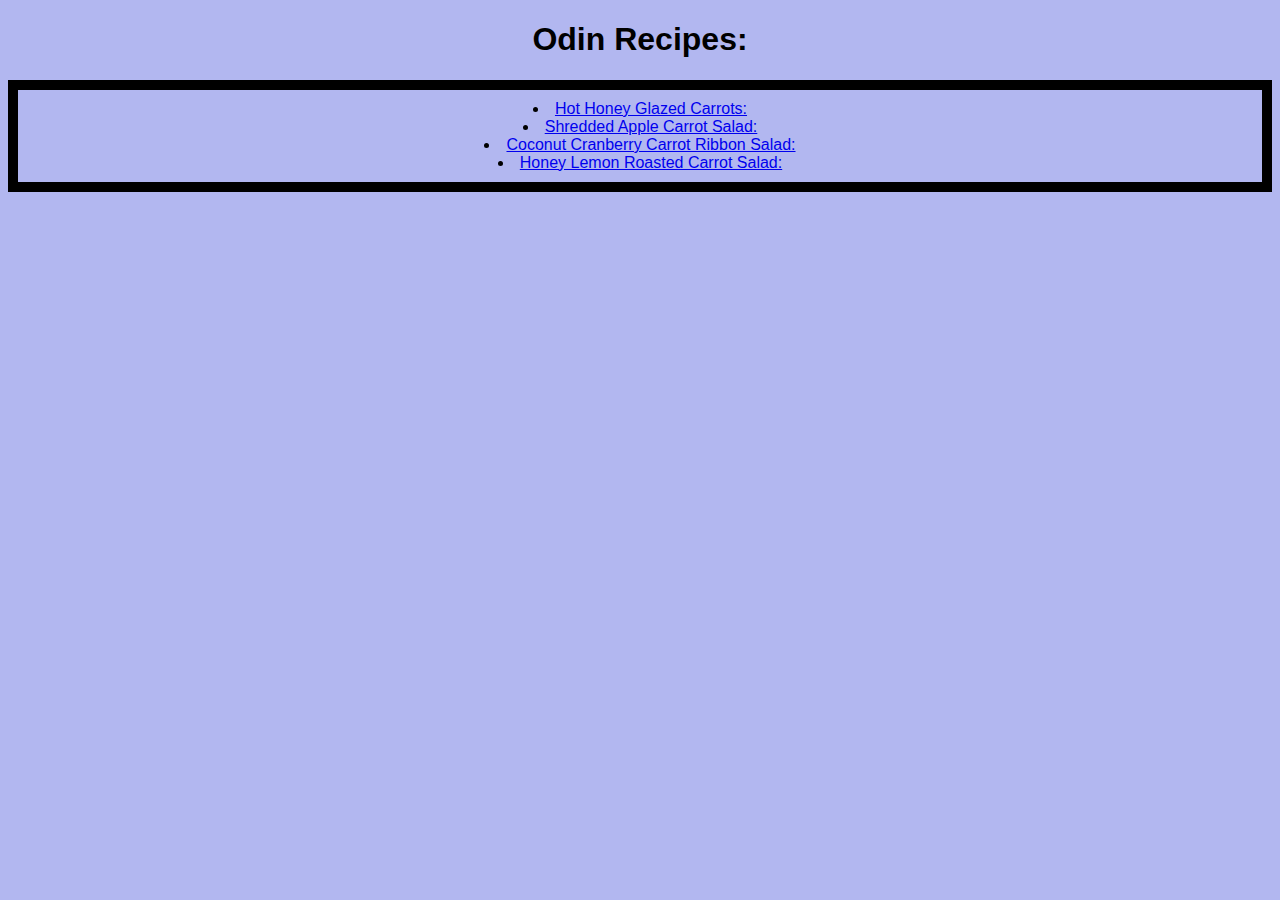
<file: index.html>
<!DOCTYPE html>
<html lang="en">
    <head>
        <meta charset="UTF-8">
        <title>Odin Recipes:</title>
        <link rel="stylesheet" href="styles.css">
    </head> 

    <body>
        <h1>Odin Recipes:</h1>
        <ul>
            <li><a href="./recipes/hot_honey_glazed_carrots.html">Hot Honey Glazed Carrots:</a></li>
            <li><a href="./recipes/shredded_apple_carrot_salad.html">Shredded Apple Carrot Salad:</a></li>
            <li><a href="./recipes/coconut_cranberry_carrot_ribbon_salad.html">Coconut Cranberry Carrot Ribbon Salad:</a></li>
            <li><a href="./recipes/honey_lemon_roasted_carrot_salad.html">Honey Lemon Roasted Carrot Salad:</a></li>
        </ul>
       
    </body>
    
</html>
</file>
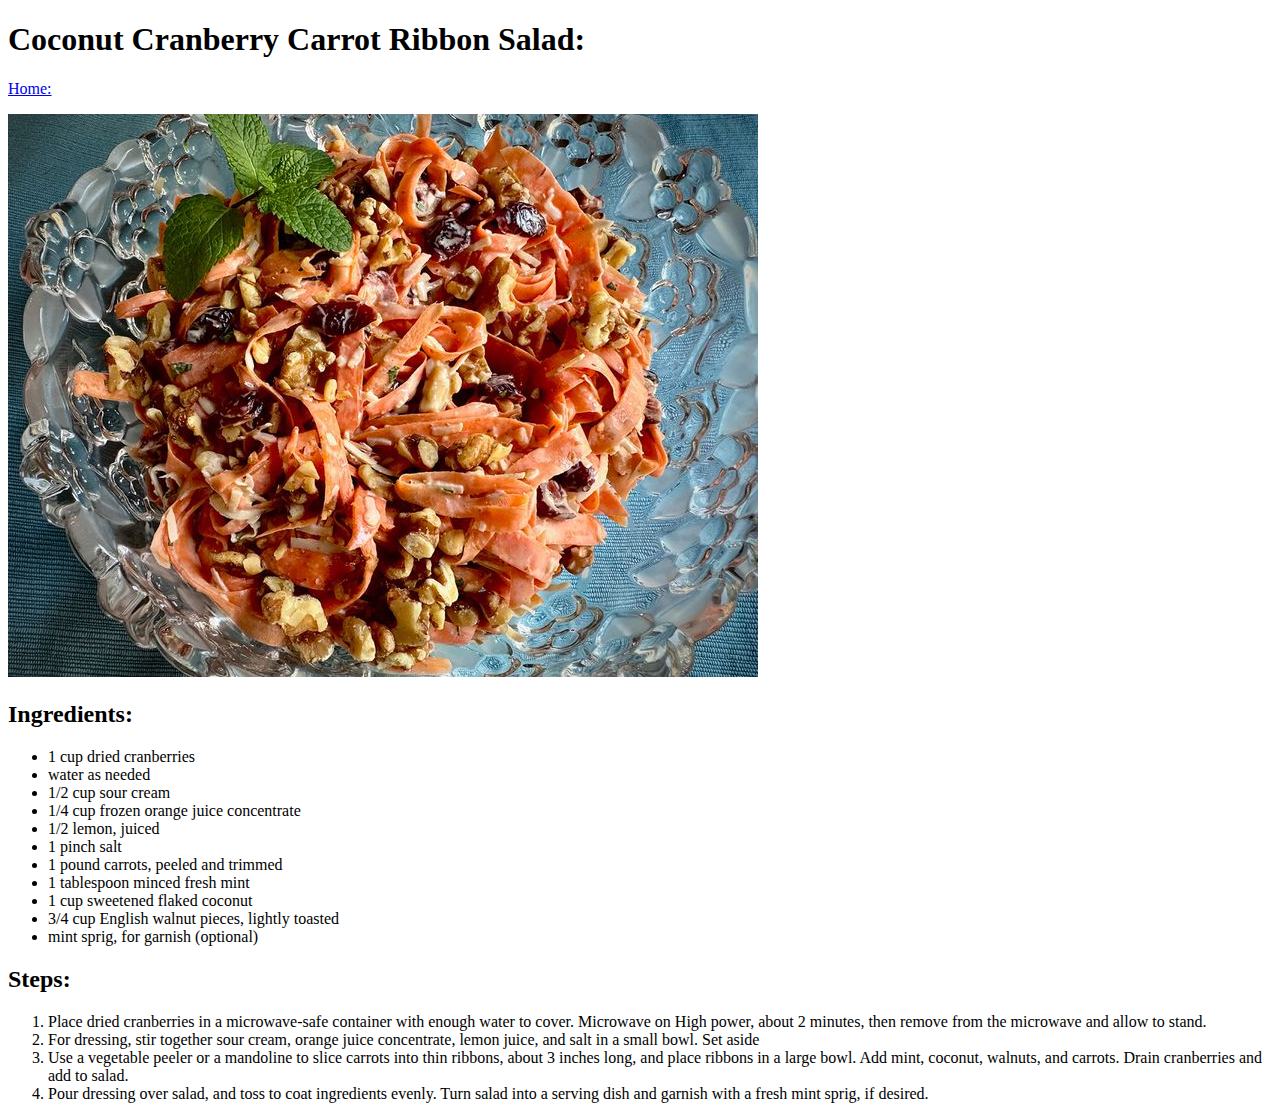
<file: recipes/coconut_cranberry_carrot_ribbon_salad.html>
<!DOCTYPE html>
<html lang="en">
    <head>
        <meta charset="UTF-8">
        <title>Coconut Cranberry Carrot Ribbon Salad:</title>
    </head> 

    <body>
        <h1>Coconut Cranberry Carrot Ribbon Salad:</h1>
        <p><a href="../index.html">Home:</a></p>
        <img src="../images/coconut_cranberry_carrot_ribbon_salad.jpg">
        <!-- <h1>Description:</h1> -->
        <h2>Ingredients:</h2>
        <p>
            <ul>
                <li>1 cup dried cranberries</li>
                <li>water as needed</li>
                <li>1/2 cup sour cream</li>
                <li>1/4 cup frozen orange juice concentrate</li>
                <li>1/2 lemon, juiced</li>
                <li>1 pinch salt</li>
                <li>1 pound carrots, peeled and trimmed</li>
                <li>1 tablespoon minced fresh mint</li>
                <li>1 cup sweetened flaked coconut</li>
                <li>3/4 cup English walnut pieces, lightly toasted</li>
                <li>mint sprig, for garnish (optional)</li>
            </ul>
        </p>
        <h2>Steps:</h2>
        <p>
            <ol>
                <li>
                    Place dried cranberries in a microwave-safe container with enough water to cover. 
                    Microwave on High power, about 2 minutes, then remove from the microwave and allow to stand.
                </li>
                <li>
                    For dressing, stir together sour cream, orange juice concentrate, lemon juice, 
                    and salt in a small bowl. Set aside
                </li>
                <li>
                    Use a vegetable peeler or a mandoline to slice carrots into thin ribbons, 
                    about 3 inches long, and place ribbons in a large bowl. Add mint, coconut, 
                    walnuts, and carrots. Drain cranberries and add to salad.
                </li>
                <li>
                    Pour dressing over salad, and toss to coat ingredients evenly. 
                    Turn salad into a serving dish and garnish with a fresh mint sprig, if desired.
                </li>
            </ol>
        </p>
    </body>
    
</html>
<!--https://www.allrecipes.com/coconut-cranberry-carrot-ribbon-salad-recipe-11721195-->
</file>
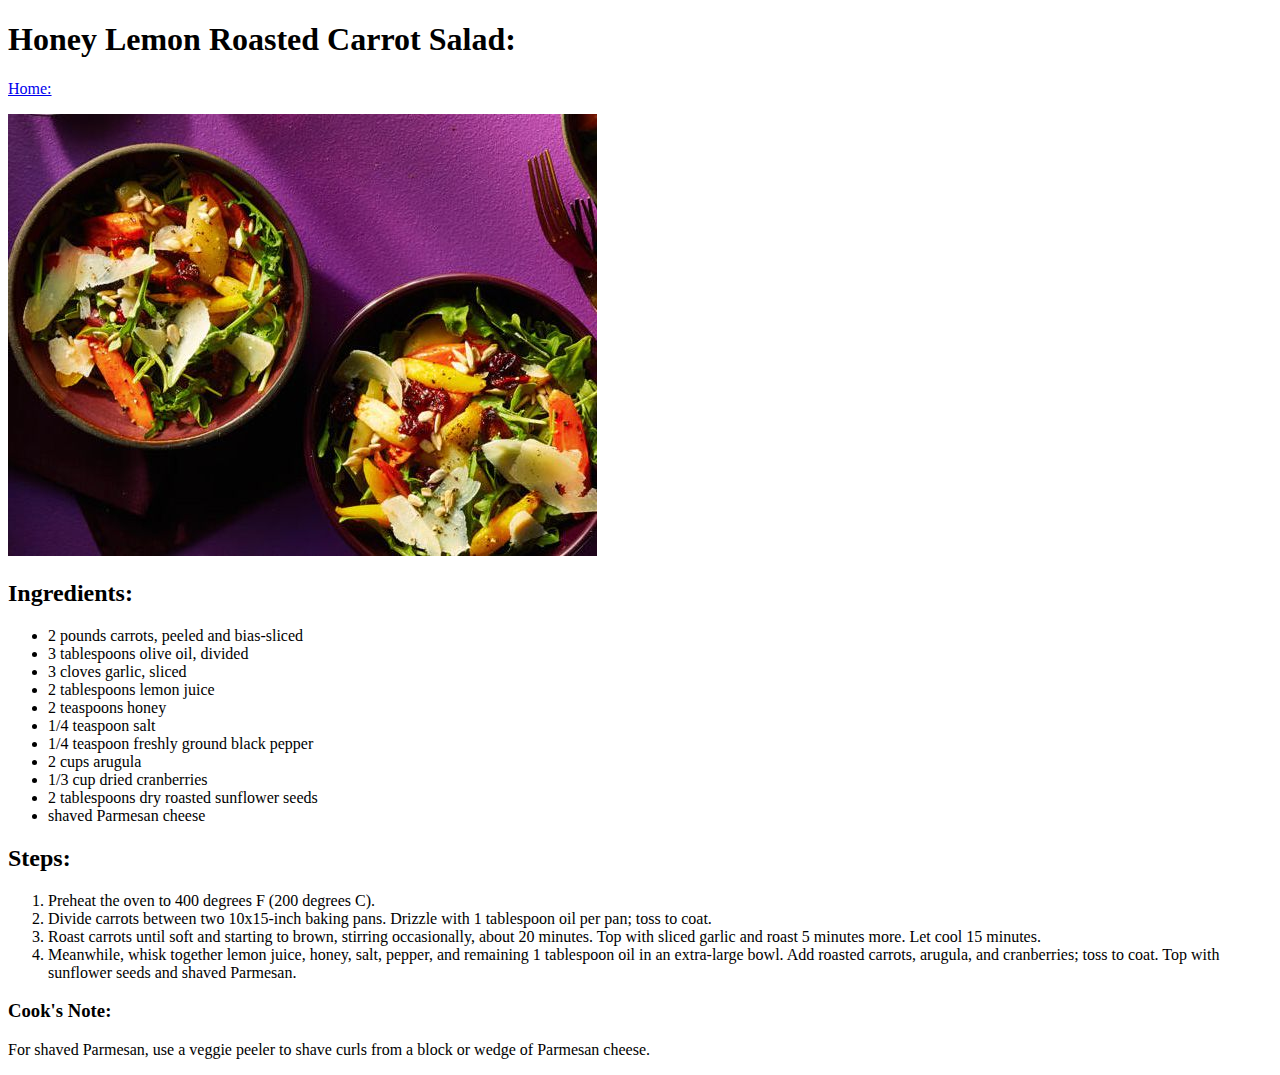
<file: recipes/honey_lemon_roasted_carrot_salad.html>
<!DOCTYPE html>
<html lang="en">
    <head>
        <meta charset="UTF-8">
        <title>Honey Lemon Roasted Carrot Salad:</title>
    </head> 

    <body>
        <h1>Honey Lemon Roasted Carrot Salad:</h1>
        <p><a href="../index.html">Home:</a></p>
        <img src="../images/honey_lemon_roasted_carrot_salad.jpg">
        <!-- <h1>Description:</h1> -->
        <h2>Ingredients:</h2>
        <p>
            <ul>
                <li>2 pounds carrots, peeled and bias-sliced</li>
                <li>3 tablespoons olive oil, divided</li>
                <li>3 cloves garlic, sliced</li>
                <li>2 tablespoons lemon juice</li>
                <li>2 teaspoons honey</li>
                <li>1/4 teaspoon salt</li>
                <li>1/4 teaspoon freshly ground black pepper</li>
                <li>2 cups arugula</li>
                <li>1/3 cup dried cranberries</li>
                <li>2 tablespoons dry roasted sunflower seeds</li>
                <li>shaved Parmesan cheese</li>
            </ul>
        </p>
        <h2>Steps:</h2>
        <p>
            <ol>
                <li>
                    Preheat the oven to 400 degrees F (200 degrees C).
                </li>
                <li>
                    Divide carrots between two 10x15-inch baking pans. 
                    Drizzle with 1 tablespoon oil per pan; toss to coat.
                </li>
                <li>
                    Roast carrots until soft and starting to brown, stirring occasionally, about 20 minutes. 
                    Top with sliced garlic and roast 5 minutes more. Let cool 15 minutes.
                </li>
                <li>Meanwhile, whisk together lemon juice, honey, salt, pepper, 
                    and remaining 1 tablespoon oil in an extra-large bowl. 
                    Add roasted carrots, arugula, and cranberries; toss to coat. 
                    Top with sunflower seeds and shaved Parmesan.</li>
            </ol>
        </p>
        <h3>Cook's Note:</h3>
        <p>For shaved Parmesan, use a veggie peeler to shave curls from a block or wedge of Parmesan cheese.</p>
       
    </body>
    
</html>
<!--https://www.allrecipes.com/recipe/8489333/honey-lemon-roasted-carrot-salad/-->
</file>
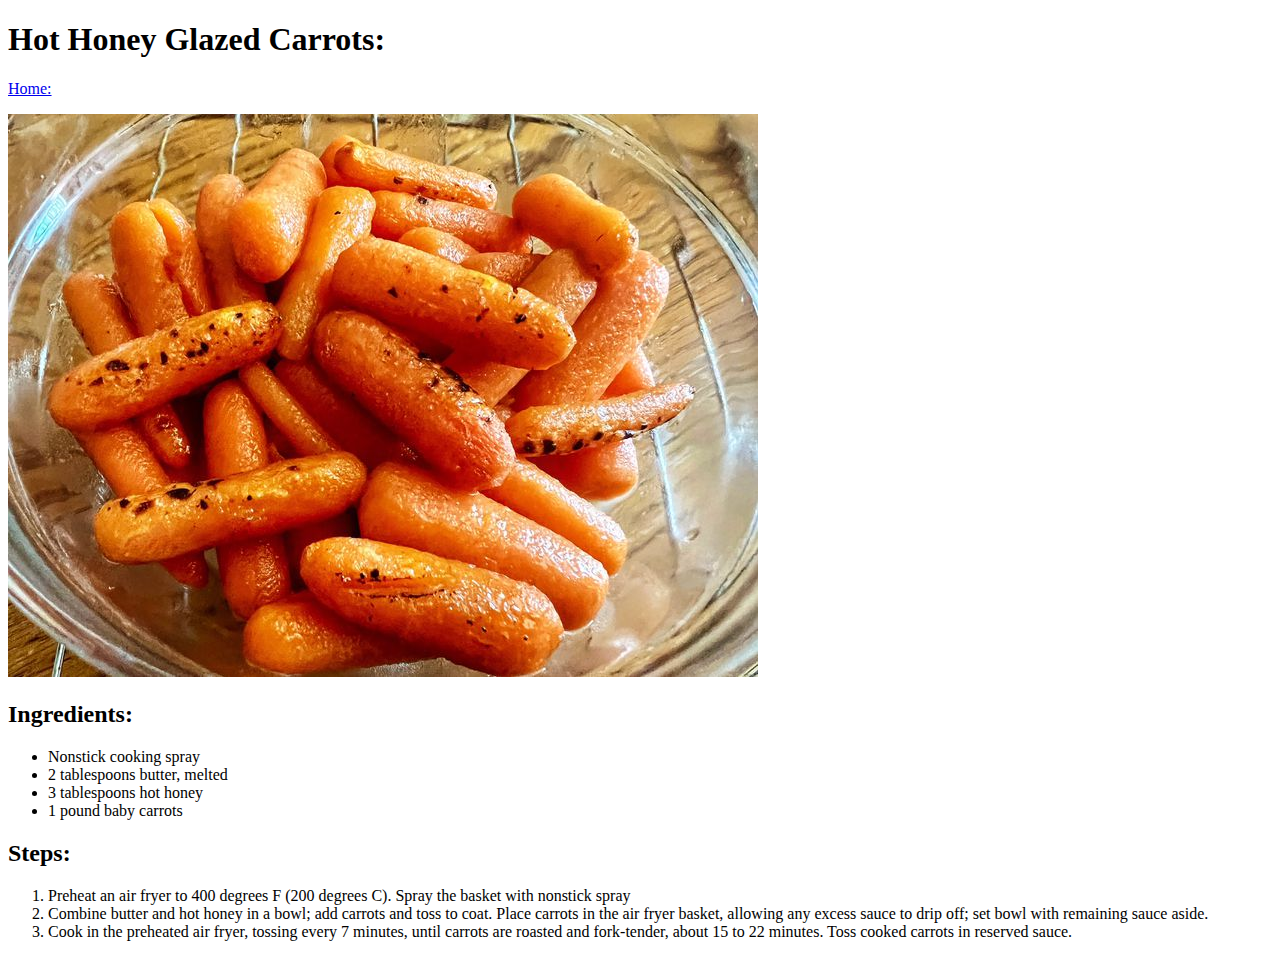
<file: recipes/hot_honey_glazed_carrots.html>
<!DOCTYPE html>
<html lang="en">
    <head>
        <meta charset="UTF-8">
        <title>Hot Honey Glazed Carrots:</title>
    </head> 

    <body>
        <h1>Hot Honey Glazed Carrots:</h1>
        <p><a href="../index.html">Home:</a></p>
        <img src="../images/air_fryer_hot_honey_glazed_carrots.jpg">
        <!-- <h1>Description:</h1> -->
        <h2>Ingredients:</h2>
        <p>
            <ul>
                <li>Nonstick cooking spray</li>
                <li>2 tablespoons butter, melted</li>
                <li>3 tablespoons hot honey</li>
                <li>1 pound baby carrots</li>
            </ul>
        </p>
        <h2>Steps:</h2>
        <p>
            <ol>
                <li>
                    Preheat an air fryer to 400 degrees F (200 degrees C). 
                    Spray the basket with nonstick spray
                </li>
                <li>
                    Combine butter and hot honey in a bowl; add carrots and toss to coat. 
                    Place carrots in the air fryer basket, allowing any excess sauce to drip off; 
                    set bowl with remaining sauce aside. 
                </li>
                <li>
                    Cook in the preheated air fryer, tossing every 7 minutes, 
                    until carrots are roasted and fork-tender, about 15 to 22 minutes. 
                    Toss cooked carrots in reserved sauce.
                </li>
            </ol>
        </p>
       
    </body>
    
</html>
<!--https://www.allrecipes.com/air-fryer-hot-honey-glazed-carrots-recipe-11721752-->
</file>
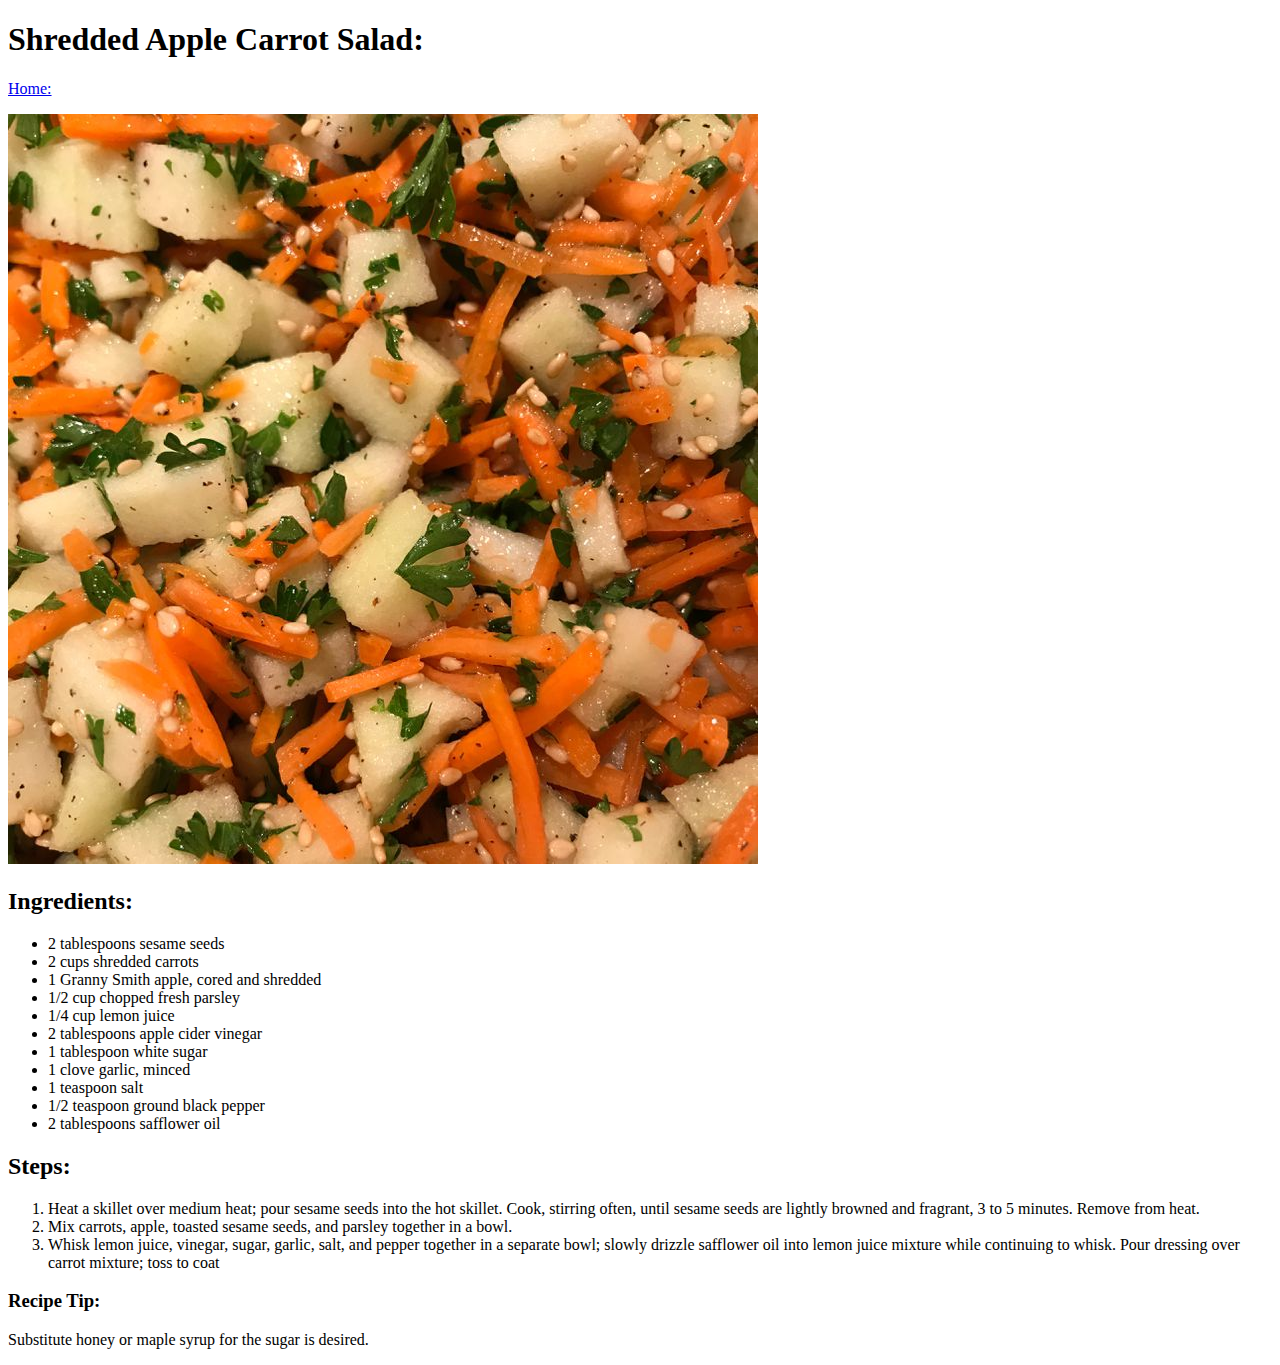
<file: recipes/shredded_apple_carrot_salad.html>
<!DOCTYPE html>
<html lang="en">
    <head>
        <meta charset="UTF-8">
        <title>Shredded Apple Carrot Salad:</title>
    </head> 

    <body>
        <h1>Shredded Apple Carrot Salad:</h1>
        <p><a href="../index.html">Home:</a></p>
        <img src="../images/shredded_apple_carrot_salad.jpg">
        <!-- <h1>Description:</h1> -->
        <h2>Ingredients:</h2>
        <p>
            <ul>
                <li>2 tablespoons sesame seeds</li>
                <li>2 cups shredded carrots</li>
                <li>1 Granny Smith apple, cored and shredded</li>
                <li>1/2 cup chopped fresh parsley</li>
                <li>1/4 cup lemon juice</li>
                <li>2 tablespoons apple cider vinegar</li>
                <li>1 tablespoon white sugar</li>
                <li>1 clove garlic, minced</li>
                <li>1 teaspoon salt</li>
                <li>1/2 teaspoon ground black pepper</li>
                <li>2 tablespoons safflower oil</li>
            </ul>
        </p>
        <h2>Steps:</h2>
        <p>
            <ol>
                <li>
                    Heat a skillet over medium heat; pour sesame seeds into the hot skillet. 
                    Cook, stirring often, until sesame seeds are lightly browned and fragrant, 
                    3 to 5 minutes. Remove from heat.
                </li>
                <li>
                    Mix carrots, apple, toasted sesame seeds, and parsley together in a bowl.
                </li>
                <li>
                    Whisk lemon juice, vinegar, sugar, garlic, salt, and pepper together in a separate bowl;
                    slowly drizzle safflower oil into lemon juice mixture while continuing to whisk. 
                    Pour dressing over carrot mixture; toss to coat
                </li>
            </ol>
        </p>
        <h3>Recipe Tip:</h3>
        <p>Substitute honey or maple syrup for the sugar is desired.</p>
       
    </body>
    
</html>

<!--https://www.allrecipes.com/recipe/233169/shredded-apple-carrot-salad/-->
</file>
<file: styles.css>
body {
    font-family:Arial, Helvetica, sans-serif;
    text-align: center;
    list-style-position: inside;
    background: #b2b7f0;
    color: rgb(0, 0, 0);
}

ul {
    /* border-color: black; */
    border: 10px solid black;
    padding: 10px;
}
</file>
